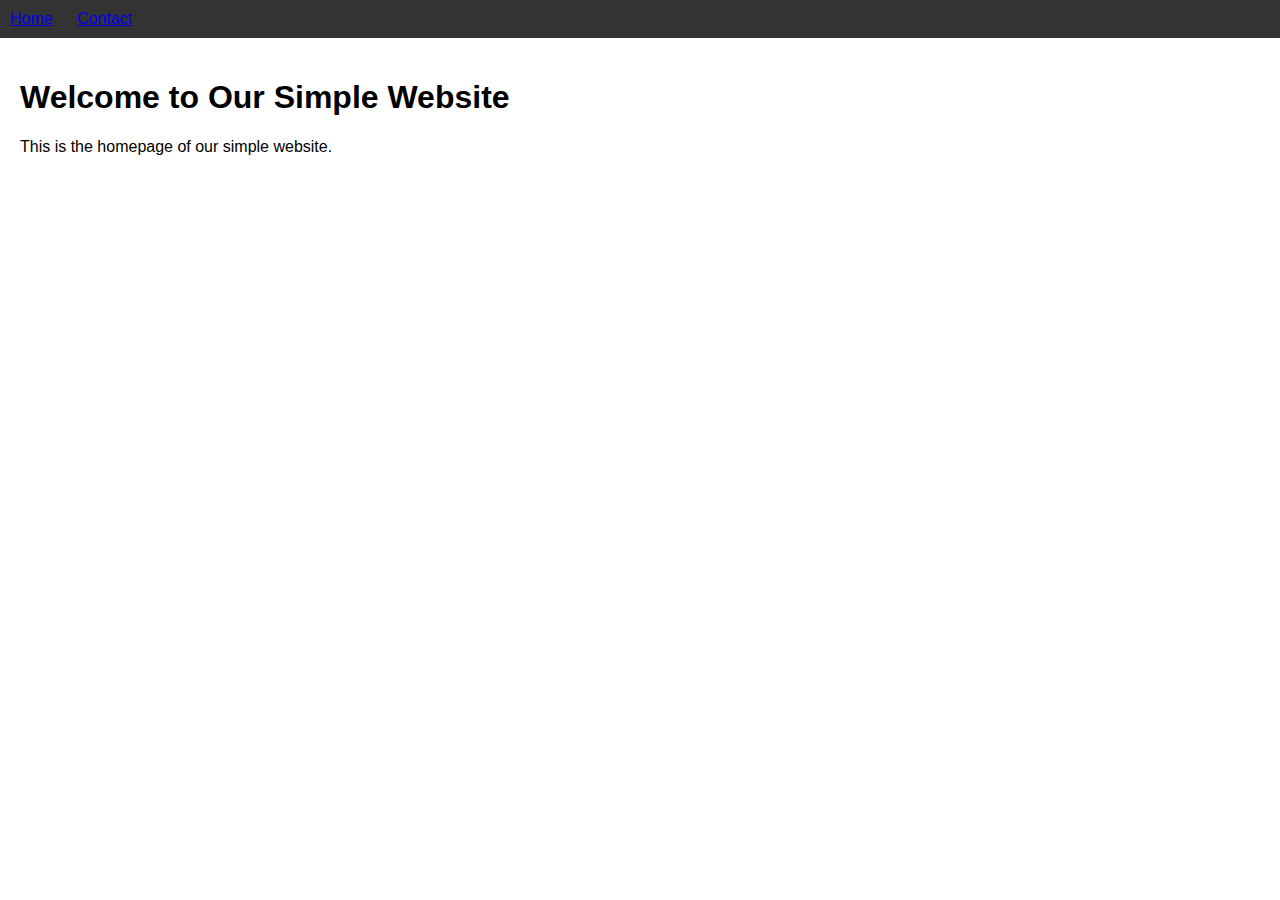
<file: simple website/index.html>
<!DOCTYPE html>
<html>
<head>
    <title>Simple Website</title>
    <link rel="stylesheet" type="text/css" href="style.css">

</head>
<body>
    <header>
        <nav>
            <ul>
                <li><a href="index.html">Home</a></li>
                <li><a href="contact.html">Contact</a></li>
            </ul>
        </nav>
    </header>
    <main>
        <h1>Welcome to Our Simple Website</h1>
        <p>This is the homepage of our simple website.</p>
    </main>
    <script>
        document.getElementById('contactForm').addEventListener('submit', function(event) {
    event.preventDefault();
    alert('Thank you for your message. We will get back to you soon!');
    });

    </script>
</body>
</html>
</file>
<file: simple website/style.css>
body {
    font-family: Arial, sans-serif;
    margin: 0;
    padding: 0;
}

header {
    background-color: #333;
    color: #fff;
    padding: 10px;
}

nav ul {
    list-style-type: none;
    margin: 0;
    padding: 0;
}

nav ul li {
    display: inline;
    margin-right: 20px;
}

main {
    padding: 20px;
}

form .form-group {
    margin-bottom: 20px;
}

form label {
    display: block;
    font-weight: bold;
}

form input[type="text"],
form input[type="email"],
form textarea {
    width: 100%;
    padding: 10px;
    border: 1px solid #ccc;
}

form button {
    background-color: #333;
    color: #fff;
    padding: 10px 20px;
    border: none;
    cursor: pointer;
}
</file>
